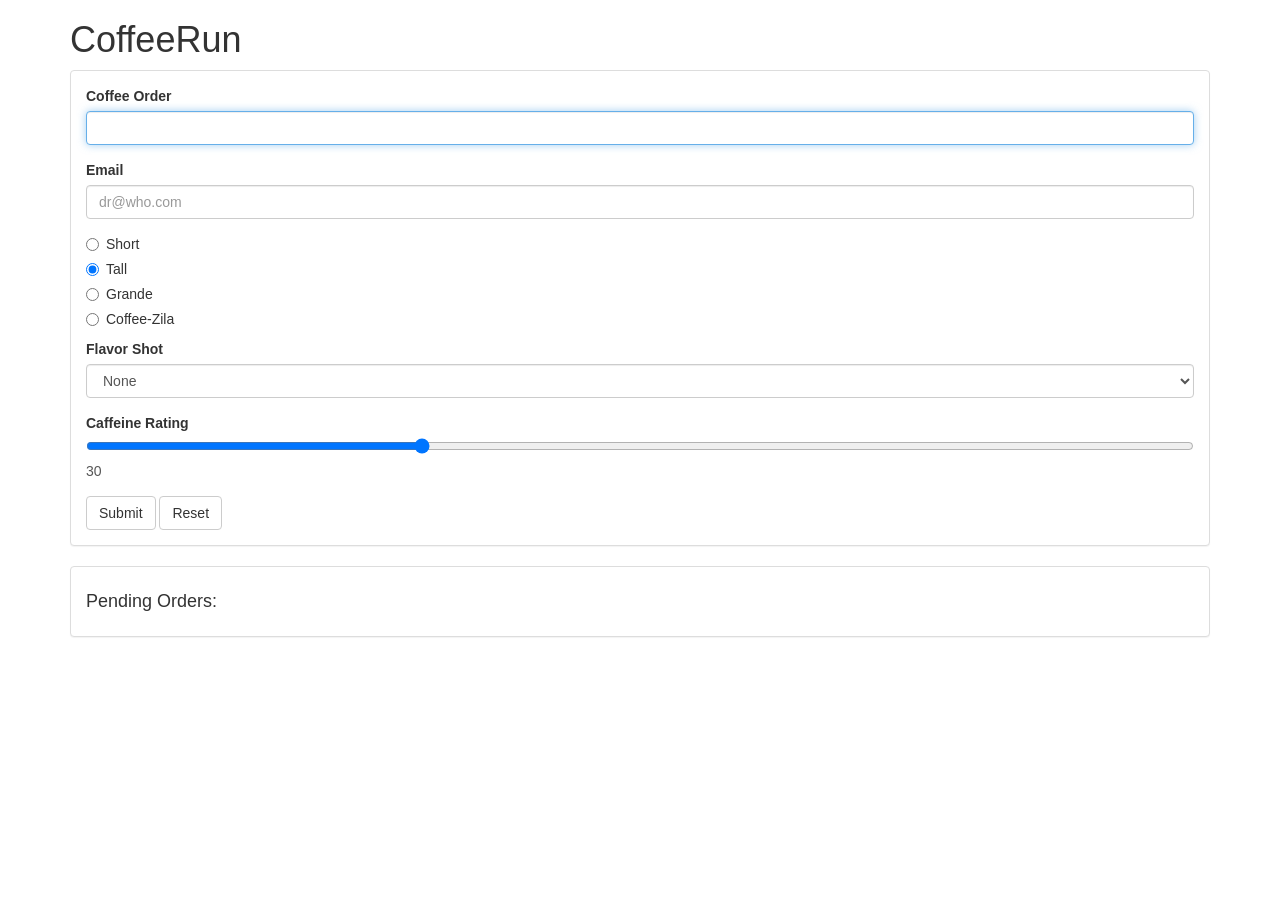
<file: index.html>
<!doctype html>
<html>
  <head>
    <meta charset="utf-8">
    <title>coffeerun</title>
  </head>
  <body class="container">
    <header>
      <h1>CoffeeRun</h1>
      <link rel="stylesheet" href="https://cdnjs.cloudflare.com/ajax/libs/twitter-bootstrap/3.3.6/css/bootstrap.min.css">
    </header>
    <section>
      <div class="panel panel-default">
        <div class="panel-body">
          <form data-coffee-order="form">
            <div class="form-group">              
              <label for="coffeeOrder">Coffee Order</label>              
              <input class="form-control" name="coffee" id="coffeeOrder" autofocus>            
            </div>
            <div class="form-group">              
              <label for="emailInput">Email</label>             
               <input class="form-control" type="email" name="emailAddress" id="emailInput" value="" placeholder="dr@who.com">            
              </div>
              <div class="radio">                
                <label>                  
                  <input type="radio" name="size" value="short">                  
                  Short                
                </label>              
              </div>              
              <div class="radio">                
                <label>                  
                  <input type="radio" name="size" value="tall" checked>                  
                  Tall                
                </label>              
              </div>              
              <div class="radio">                
                <label>                  
                  <input type="radio" name="size" value="grande">                  
                  Grande                
                </label>              
              </div>
              <div class="radio">                
                <label>                  
                  <input type="radio" name="size" value="coffee-zilla">                  
                  Coffee-Zila                
                </label>              
              </div> 
              <div class="form-group">              
                <label for="flavorShot">Flavor Shot</label>              
                <select id="flavorShot" class="form-control" name="flavor">                
                  <option value="">None</option>                
                  <option value="caramel">Caramel</option>                
                  <option value="almond">Almond</option>                
                  <option value="mocha">Mocha</option>              
                </select>            
              </div>
              <div class="form-group">              
                <label for="strengthLevel">Caffeine Rating</label>              
                <input name="strength" id="strengthLevel" type="range" value="30" oninput="amount.value=strength.value">
                <output id="amount" name="amount" for="strengthLevel">30</output>            
              </div>
              <button type="submit" class="btn btn-default">Submit</button>            
              <button type="reset" class="btn btn-default">Reset</button>
          </form>
        </div>
      </div>
      <div class="panel panel-default">
        <div class="panel-body">
          <h4>Pending Orders:</h4>
          <div data-coffee-order="checklist">
          </div>
        </div>
      </div>
    </section>
   <script src="https://cdnjs.cloudflare.com/ajax/libs/jquery/2.1.4/jquery.min.js" charset="utf-8"></script>
   <script src="scripts/checklist.js" charset="utf-8"></script>
    <script src="scripts/formhandler.js" charset="utf-8"></script>
    <script src="scripts/datastore.js" charset="utf-8"></script>
    <script src="scripts/truck.js" charset="utf-8"></script>
    <script src="scripts/main.js" charset="utf-8"></script>
  </body>
</html>
</file>
